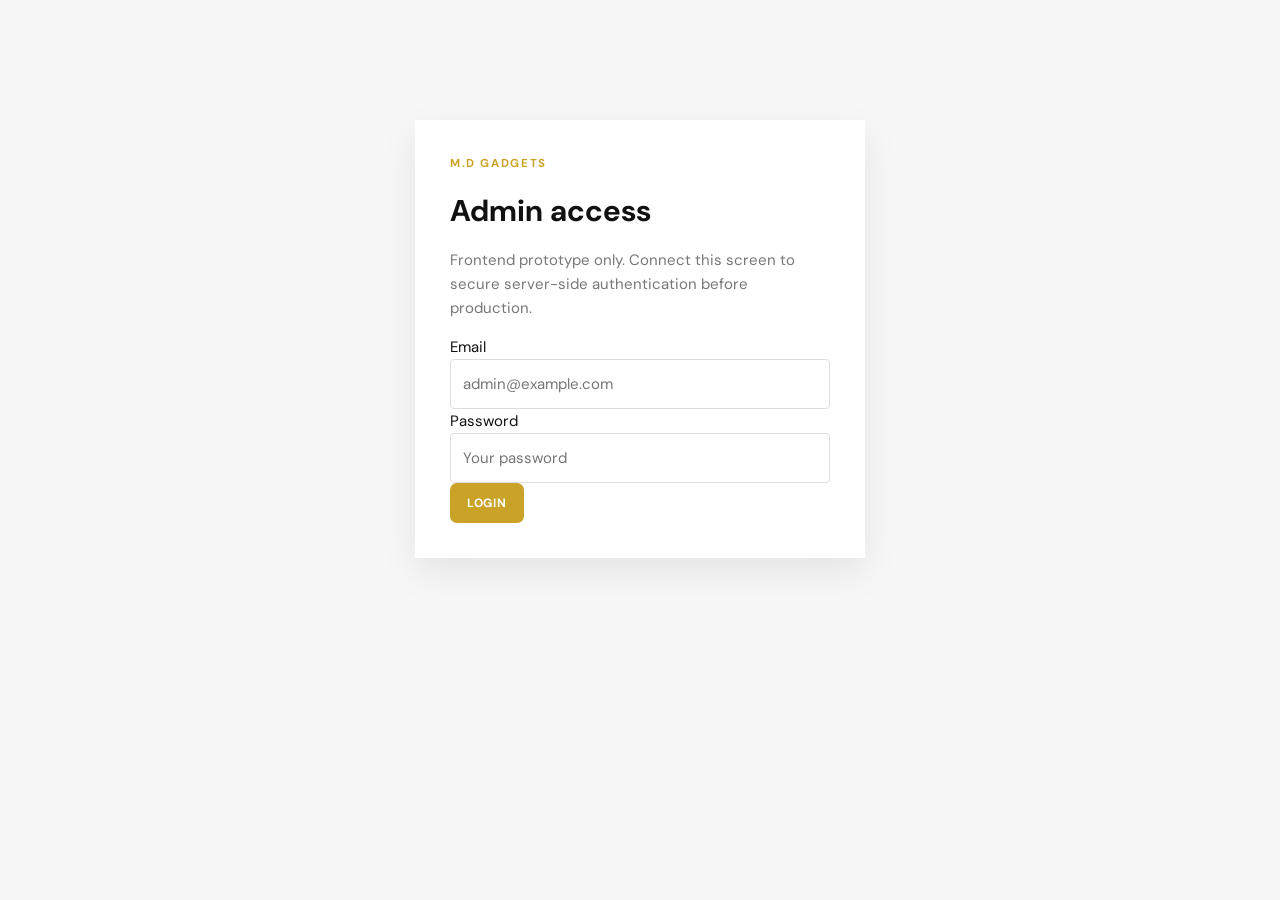
<file: admin.html>
<!doctype html><html lang="en"><head><meta charset="utf-8"><meta name="viewport" content="width=device-width,initial-scale=1"><title>Admin | M.D Gadgets</title><link rel="stylesheet" href="css/style.css"><link rel="stylesheet" href="css/admin.css"></head><body class="admin-page"><main class="admin-shell"><form id="admin-login" class="admin-login"><p class="eyebrow">M.D Gadgets</p><h1>Admin access</h1><p class="muted">Frontend prototype only. Connect this screen to secure server-side authentication before production.</p><label>Email<input required type="email" placeholder="admin@example.com"></label><label>Password<input required type="password" placeholder="Your password"></label><button class="btn btn-gold" type="submit">Login</button></form><section id="admin-panel" hidden><div class="admin-panel-head"><div><p class="eyebrow">Management console</p><h1>Product dashboard</h1></div><div><a class="btn btn-outline" href="index.html">View store</a><button id="logout" class="btn btn-quiet">Log out</button></div></div><div id="stats" class="stats"></div><div class="admin-grid"><form id="product-form" class="admin-form"><h2 id="form-title">Add new device</h2><div class="field-grid"><label>Product name<input required name="name"></label><label>Brand<input required name="brand"></label><label>Category<select required name="category"><option>Phones</option><option>Laptops</option><option>PlayStation</option><option>Accessories</option></select></label><label>Price<input required type="number" name="price" min="0"></label><label>Old price<input type="number" name="oldPrice" min="0"></label><label>Storage<input name="storage" placeholder="e.g. 128GB"></label><label>RAM<input name="ram" placeholder="e.g. 8GB"></label><label>Condition<input required name="condition" placeholder="e.g. UK Used"></label><label>Status<select name="status"><option>SELL</option><option>SOLD</option><option>HOT-DEAL</option></select></label><label>Stock availability<select name="stock"><option value="true">In stock</option><option value="false">Out of stock</option></select></label></div><label>Description<textarea required name="description"></textarea></label><label>Product image path or URL<input name="image" placeholder="assets/images/phones/example.jpg"></label><label>Additional image paths / URLs (comma separated)<input name="gallery"></label><button class="btn btn-gold" type="submit">Save changes</button><button class="btn btn-outline" type="button" id="cancel-edit">Cancel</button></form><div class="admin-table-wrap"><h2>Product management</h2><table class="admin-table"><thead><tr><th>Image</th><th>Name</th><th>Category</th><th>Price</th><th>Status</th><th>Actions</th></tr></thead><tbody id="admin-products"></tbody></table></div></div></section></main><script src="js/products.js"></script><script src="js/admin.js"></script></body></html>
</file>
<file: css/style.css>
@import url('https://fonts.googleapis.com/css2?family=DM+Sans:wght@400;500;600;700&family=Playfair+Display:wght@600;700&display=swap');
:root{--gold:#c9a227;--ink:#111;--cream:#f5eed2;--muted:#f7f7f7;--line:#e9e4d8;--white:#fff;--shadow:0 14px 35px rgba(17,17,17,.08)}*{box-sizing:border-box}html{scroll-behavior:smooth}body{margin:0;color:var(--ink);background:var(--white);font:15px/1.6 'DM Sans',sans-serif}a{color:inherit;text-decoration:none}img{max-width:100%;display:block}.container{width:min(1180px,calc(100% - 40px));margin:auto}.section{padding:90px 0}.section-alt{background:var(--muted)}.eyebrow{margin:0 0 8px;color:var(--gold);font-size:.72rem;font-weight:700;letter-spacing:.14em;text-transform:uppercase}.section-head{display:flex;justify-content:space-between;align-items:end;gap:20px;margin-bottom:32px}.section-head h2,h1,h2,h3{line-height:1.15}.section-head h2{margin:0;font:700 clamp(1.8rem,3vw,2.6rem) 'Playfair Display',serif}.muted{color:#777}.site-header{position:sticky;top:0;z-index:20;background:#fffc;border-bottom:1px solid var(--line);backdrop-filter:blur(12px)}.nav-wrap{height:76px;display:flex;align-items:center;justify-content:space-between;gap:18px}.brand{display:flex;align-items:center;gap:9px;font-weight:700;letter-spacing:.04em}.brand-logo{width:38px;height:38px;object-fit:contain}.brand-mark{border:1px solid var(--gold);border-radius:50%;width:35px;height:35px;display:grid;place-items:center;color:var(--gold);font:700 13px Georgia}.site-nav{display:flex;gap:22px;align-items:center}.site-nav a{font-size:.82rem;font-weight:600}.site-nav a:hover,.site-nav .active{color:var(--gold)}.nav-tools{display:flex;align-items:center;gap:12px}.icon-link{font-weight:700;font-size:.85rem}.menu-toggle{display:none;border:0;background:none;font-size:1.5rem}.btn{border:1px solid transparent;border-radius:7px;padding:11px 16px;cursor:pointer;display:inline-flex;justify-content:center;align-items:center;gap:7px;font:700 .75rem 'DM Sans';text-transform:uppercase;letter-spacing:.06em;transition:.25s}.btn:hover{transform:translateY(-2px)}.btn:disabled{cursor:not-allowed;opacity:.5;transform:none}.btn-gold{background:var(--gold);color:#fff}.btn-gold:hover{background:#ad8713}.btn-outline{border-color:var(--gold);color:#896a0f;background:#fff}.btn-quiet{background:var(--cream);color:#725609}.hero{min-height:610px;display:grid;align-items:center;background:linear-gradient(110deg,#fff 52%,#f5eed2 52%)}.hero-grid{display:grid;grid-template-columns:1.05fr .95fr;align-items:center;gap:50px}.hero h1{font:700 clamp(2.7rem,5.5vw,5.3rem)/.98 'Playfair Display',serif;margin:12px 0 20px}.hero p{font-size:1.05rem;max-width:510px;color:#555}.hero-actions{display:flex;gap:12px;margin-top:30px}.hero-art{position:relative;height:455px}.hero-art img{height:100%;width:100%;object-fit:cover;border-radius:160px 10px 160px 10px;box-shadow:var(--shadow)}.hero-chip{position:absolute;bottom:25px;left:-30px;background:#fff;padding:17px 21px;box-shadow:var(--shadow);border-left:3px solid var(--gold)}.category-grid,.product-grid,.service-grid{display:grid;grid-template-columns:repeat(4,1fr);gap:18px}.category-card{min-height:160px;padding:25px;border:1px solid var(--line);background:#fff;transition:.3s;position:relative;overflow:hidden}.category-card:hover{transform:translateY(-6px);box-shadow:var(--shadow);border-color:var(--gold)}.category-card span{color:var(--gold);font-size:1.8rem}.category-card h3{margin:27px 0 0;font-size:1.1rem}.product-card{background:#fff;border:1px solid #eee;transition:.3s;display:flex;flex-direction:column}.product-card:hover{box-shadow:var(--shadow);transform:translateY(-5px)}.product-image{height:235px;background:#f5f5f5;position:relative;overflow:hidden}.product-image img{width:100%;height:100%;object-fit:cover;transition:.4s}.product-card:hover img{transform:scale(1.04)}.status{display:inline-block;padding:4px 8px;border-radius:3px;font-size:.63rem;letter-spacing:.09em;font-weight:700;color:#fff;background:#333}.product-image .status{position:absolute;top:12px;left:12px}.status.hotdeal{background:var(--gold)}.status.sold{background:#333}.status.sell{background:#5e784f}.product-copy{padding:18px}.product-copy h3{font-size:1.05rem;margin:0 0 6px}.spec{margin:0;color:#777;font-size:.8rem}.prices{display:flex;align-items:center;gap:10px;margin:16px 0}.prices strong{color:#a17c0d;font-size:1.12rem}.prices del{font-size:.8rem;color:#888}.card-actions{display:grid;grid-template-columns:1fr 1fr;gap:7px}.card-actions .btn:last-child{grid-column:span 2}.card-actions .btn{padding:9px 6px;font-size:.63rem}.service-grid{grid-template-columns:repeat(3,1fr)}.service-card{padding:32px;background:#fff;border-top:3px solid var(--gold);box-shadow:0 7px 20px #1110000c}.service-card h3{font:700 1.5rem 'Playfair Display',serif}.service-card p{color:#666;min-height:52px}.footer{background:#111;color:#eee;padding:60px 0 22px}.footer-grid{display:grid;grid-template-columns:1.4fr 1fr 1fr;gap:40px}.footer h3{color:#fff}.footer p,.footer li{color:#bbb;font-size:.9rem}.footer ul{list-style:none;padding:0}.footer li{margin:7px 0}.copyright{border-top:1px solid #333;margin-top:36px;padding-top:20px;font-size:.8rem;color:#999}.floating-chat{position:fixed;right:20px;bottom:20px;z-index:10;border-radius:50px;box-shadow:var(--shadow)}.toast{position:fixed;top:90px;right:20px;background:#111;color:#fff;padding:12px 18px;z-index:50;transform:translateX(130%);transition:.3s}.toast.show{transform:none}.filters{padding:23px;background:var(--muted);display:grid;grid-template-columns:2fr repeat(5,1fr);gap:10px}.filters input,.filters select,input,textarea{width:100%;border:1px solid #dedede;background:#fff;padding:12px;font:inherit;border-radius:4px}.empty,.empty-page{text-align:center;padding:40px}.detail-layout{display:grid;grid-template-columns:1fr 1fr;gap:70px;padding:70px 0}.detail-gallery>img{height:490px;width:100%;object-fit:cover;background:#f7f7f7}.thumbs{display:flex;gap:10px;margin-top:12px}.thumbs button{border:1px solid var(--gold);padding:0;width:62px;height:62px}.thumbs img{height:100%;object-fit:cover}.detail-copy h1{font:700 clamp(2rem,4vw,3.3rem) 'Playfair Display',serif;margin:12px 0}.spec-grid{display:grid;grid-template-columns:1fr 1fr;border-top:1px solid var(--line);margin:26px 0}.spec-grid div{padding:13px 0;border-bottom:1px solid var(--line)}dt{font-size:.7rem;color:#777;text-transform:uppercase;letter-spacing:.1em}dd{margin:2px 0;font-weight:700}.description{white-space:pre-line;color:#555}.detail-actions{display:flex;gap:12px;margin-top:28px}.cart-layout{display:grid;grid-template-columns:1.6fr .8fr;gap:35px;padding:60px 0}.cart-item{display:grid;grid-template-columns:90px 1fr auto auto;gap:18px;align-items:center;padding:16px 0;border-bottom:1px solid var(--line)}.cart-item img{width:90px;height:75px;object-fit:cover}.cart-item h3{margin:0}.quantity{display:flex;align-items:center;border:1px solid var(--line)}.quantity button{padding:7px 11px;border:0;background:#fff;cursor:pointer}.quantity span{padding:0 7px}.remove,.text-button{border:0;background:none;color:#9b2424;cursor:pointer;font:inherit}.summary{background:var(--muted);padding:26px;height:max-content}.summary-row{display:flex;justify-content:space-between;margin:15px 0}.summary .total{border-top:1px solid #ddd;padding-top:15px;font-size:1.1rem}.summary .btn{width:100%;margin-top:10px}.negotiation-layout{display:grid;grid-template-columns:.85fr 1.15fr;gap:50px;padding:70px 0}.negotiation-device{display:flex;gap:12px;align-items:center;padding:14px 0;border-bottom:1px solid var(--line)}.negotiation-device>span{color:var(--gold);font-weight:bold}.negotiation-device div{flex:1}.negotiation-device small{display:block;color:#777}.form-panel{padding:30px;background:var(--muted)}.form-panel label{font-size:.8rem;font-weight:bold;display:block;margin:13px 0 5px}.form-panel textarea{min-height:130px;resize:vertical}.contact-grid{display:grid;grid-template-columns:1.1fr .9fr;gap:55px}.contact-card{padding:35px;background:var(--cream)}.contact-card li{margin:14px 0;list-style:none}.contact-card ul{padding:0}

.shop-grid{margin-top:30px}

.shop-grid{margin-top:30px}
</file>
<file: css/admin.css>
.admin-page{background:#f7f7f7;min-height:100vh}.admin-shell{width:min(1200px,calc(100% - 40px));margin:auto;padding:60px 0}.admin-login{max-width:450px;margin:60px auto;background:#fff;padding:35px;box-shadow:var(--shadow)}.admin-panel-head{display:flex;justify-content:space-between;align-items:center;margin-bottom:25px}.stats{display:grid;grid-template-columns:repeat(4,1fr);gap:15px}.stat{padding:23px;background:#fff;border-bottom:3px solid var(--gold)}.stat span{display:block;color:#777;text-transform:uppercase;font-size:.68rem;letter-spacing:.09em}.stat strong{font:700 2.1rem 'Playfair Display',serif}.admin-grid{display:grid;grid-template-columns:.8fr 1.2fr;gap:25px;margin-top:25px}.admin-form,.admin-table-wrap{background:#fff;padding:25px}.admin-form h2{margin-top:0}.field-grid{display:grid;grid-template-columns:1fr 1fr;gap:12px}.admin-form label{font-weight:600;font-size:.8rem}.admin-form textarea{min-height:120px}.admin-form .btn{margin-top:15px}.admin-table{border-collapse:collapse;width:100%;font-size:.83rem}.admin-table th,.admin-table td{text-align:left;padding:12px 8px;border-bottom:1px solid #eee}.admin-table img{width:42px;height:42px;object-fit:cover}.admin-table small{display:block;color:#777}.danger{margin-left:8px}@media(max-width:850px){.stats,.admin-grid{grid-template-columns:1fr 1fr}.admin-grid{display:grid}.admin-table-wrap{overflow:auto}}@media(max-width:500px){.admin-shell{width:min(100% - 28px,1200px);padding:30px 0}.stats,.admin-grid,.field-grid{grid-template-columns:1fr}.admin-panel-head{align-items:flex-start;gap:15px;flex-direction:column}}
</file>
